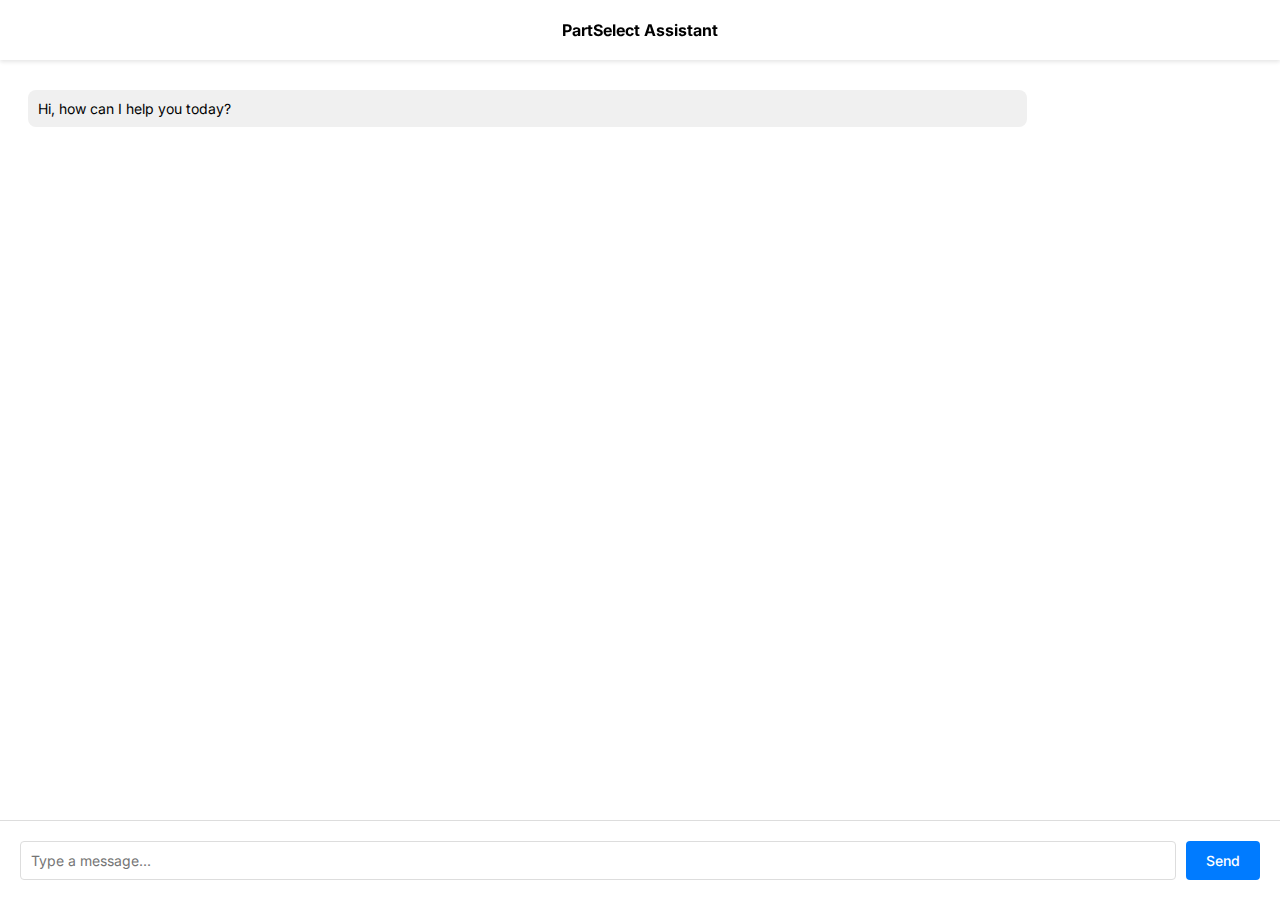
<file: Frontend/public/sidepanel/index.html>
<!DOCTYPE html>
<html>
<head>
    <title>PartSelect Assistant</title>
    <link rel="stylesheet" href="styles/chat.css">
    <link href="https://fonts.googleapis.com/css2?family=Inter:wght@100;200;300;400;500;600;700;800;900&display=swap" rel="stylesheet">
</head>
<body>
    <div class="heading">
        PartSelect Assistant
    </div>
    <div class="messages-container" id="messages-container">
        <div class="assistant-message-container">
            <div class="message assistant-message">
                <div class="message-content">Hi, how can I help you today?</div>
            </div>
        </div>
    </div>
    <div class="input-area">
        <input type="text" id="chat-input" placeholder="Type a message...">
        <button id="send-button">Send</button>
    </div>
    <script src="js/marked.min.js"></script>
    <script src="js/api.js"></script>
    <script src="js/chat.js"></script>
</body>
</html>
</file>
<file: Frontend/public/sidepanel/styles/chat.css>
@import url("https://fonts.googleapis.com/css2?family=Inter:wght@100;200;300;400;500;600;700;800;900&display=swap");

* {
    font-family: "Inter", sans-serif;
    font-size: 14px;
}

.messages-container {
    height: calc(100vh - 120px); /* Account for header and input area */
    display: flex;
    flex-direction: column;
    padding: 20px;
    overflow-y: auto;
    margin-top: 60px; /* Space for header */
}

.heading {
    position: fixed;
    top: 0;
    left: 0;
    width: 100%;
    background: rgba(255, 255, 255); 
    box-shadow: 0px 2px 4px rgba(0, 0, 0, 0.1);
    display: flex;
    font-weight: 700;
    font-size: 16px;
    justify-content: center;
    align-items: center;
    height: 60px;
    z-index: 1000;
}

.message {
    margin: 10px 0;
    padding: 10px;
    border-radius: 8px;
    max-width: 80%;
}

.user-message {
    background-color: #007bff;
    color: white;
    align-self: flex-end;
}

.assistant-message {
    background-color: #f0f0f0;
    color: black;
    align-self: flex-start;
}

.message-content {
    white-space: pre-wrap;
    word-wrap: break-word;
}

.message-content code {
    background-color: rgba(0, 0, 0, 0.1);
    padding: 2px 4px;
    border-radius: 4px;
    font-family: monospace;
}

.message-content pre {
    background-color: rgba(0, 0, 0, 0.1);
    padding: 10px;
    border-radius: 4px;
    overflow-x: auto;
}

.input-area {
    position: fixed;
    bottom: 0;
    left: 0;
    right: 0;
    display: flex;
    padding: 20px;
    background: white;
    border-top: 1px solid #ddd;
    z-index: 1000;
}

.input-area input {
    flex: 1;
    padding: 10px;
    margin-right: 10px;
    border: 1px solid #ddd;
    border-radius: 4px;
    font-size: 14px;
}

#send-button {
    padding: 10px 20px;
    background: #007bff;
    color: white;
    border: none;
    border-radius: 4px;
    cursor: pointer;
    font-weight: 500;
}

#send-button:disabled {
    background: #cccccc;
}
</file>
